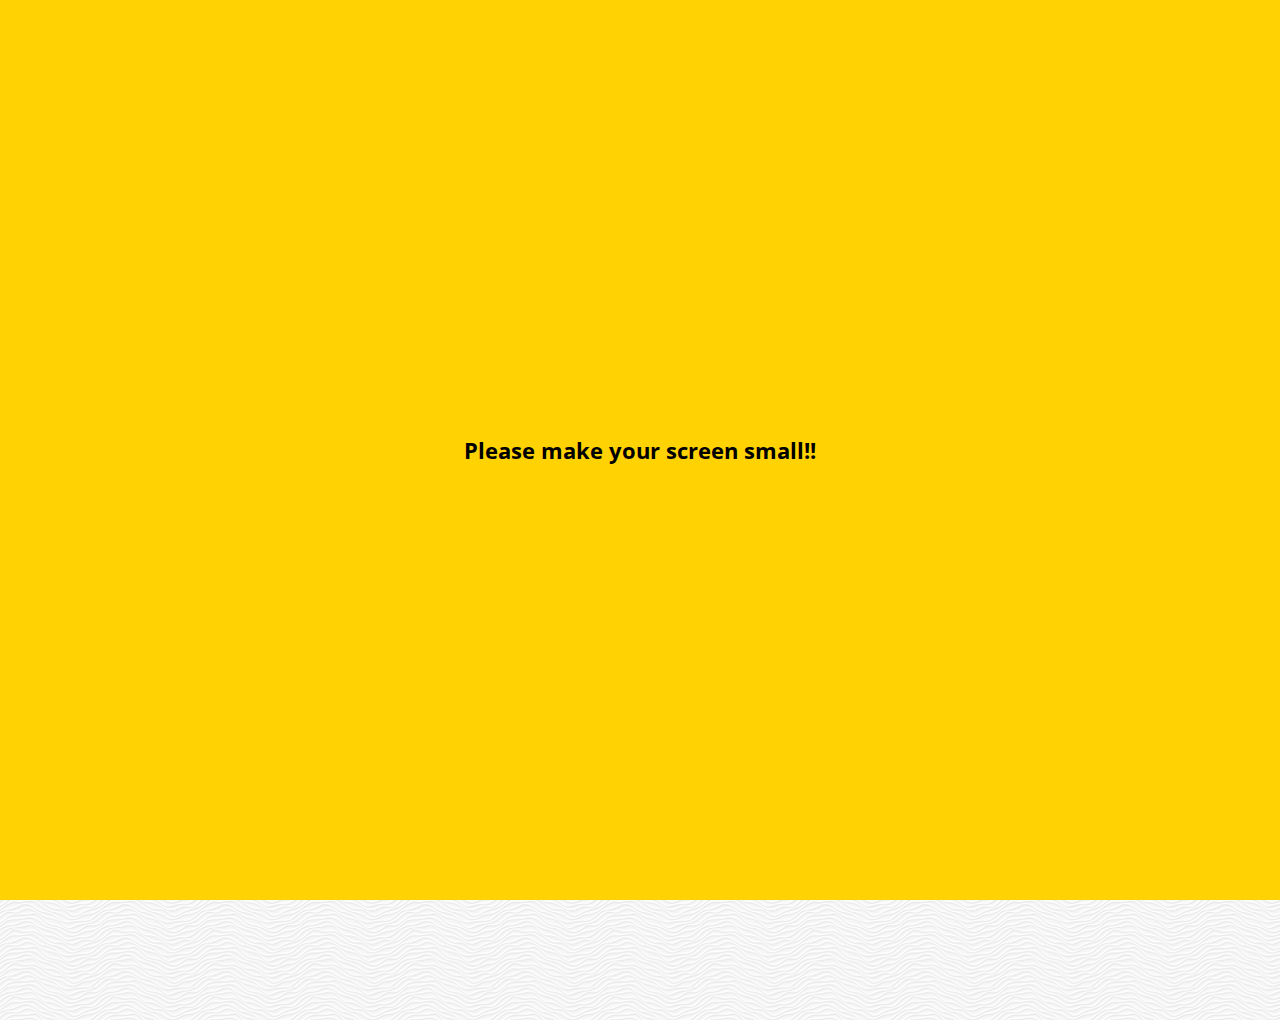
<file: chat.html>
<!DOCTYPE html>
<html lang="en">

<head>
    <meta charset="UTF-8">
    <meta name="viewport" content="width=device-width, initial-scale=1.0">
    <meta http-equiv="X-UA-Compatible" content="ie=edge">
    <link rel="stylesheet" href="./css/style.css">
    <link rel="stylesheet" href="https://use.fontawesome.com/releases/v5.8.1/css/all.css"
        integrity="sha384-50oBUHEmvpQ+1lW4y57PTFmhCaXp0ML5d60M1M7uH2+nqUivzIebhndOJK28anvf" crossorigin="anonymous">
    <title>Document</title>
</head>

<body class="chats-body">
    <div class="header-wrapper">
        <div class="status">
            <span class="status__time">11:08</span>
            <div class="status__icon-list">
                <i class="fas fa-clock"></i>
                <i class="fas fa-volume-mute"></i>
                <i class="fas fa-wifi"></i>
                <span class="status__icon">100%</soab>
                    <i class="fas fa-battery-full"></i>
            </div>

        </div>

        <header class="header">
            <div class="header__icon-list">
                <a href="more.html"> <i class="fas fa-arrow-left icon left-icon"></i></a>
                <span class="header__chats">Best Friend</span>
            </div>
            <div>
                <i class="fas fa-search icon"></i>
                <i class="fas fa-bars"></i>
            </div>

        </header>
    </div>

    <main class="chat">
        <div class="chat__timestamp">
            <sapn class="timestamp">FRIDAY, JANUARY 11,2019</sapn>
        </div>
        <ul class="chat__list">
            <li class="chat__message">
                <div class="chat__pic">
                    <img class="chat__mum" src="./mum.jpg">
                </div>
                <div class="chat__message-content">
                    <span class="message-content__talk">Congrats I love you!</span>
                    <span class="message-content__name">Best friend</span>
                </div>
            </li>
            <li class="chat__message-me">
                <span class="message-me__talk">Thank you see you soon!</span>
            </li>

            <li class="chat__message">
                <div class="chat__pic">
                    <img class="chat__mum" src="./mum.jpg">
                </div>
                <div class="chat__message-content">
                    <span class="message-content__talk">Congrats I love you!</span>
                    <span class="message-content__name">Best friend</span>
                </div>
            </li>
            <li class="chat__message-me">
                <span class="message-me__talk">Thank you see you soon!</span>
            </li>

        </ul>
    </main>

    <div class="chat-message-container">
        <input class="chat__write" type="text" placeholder="Send message">

        <div class="chat__left-column chat-icon">
            <i class="far fa-plus-square"></i>
        </div>
        <div class="chat__right-column chat-icon">
            <i class="far fa-smile"></i>
            <i class="fas fa-microphone"></i>
        </div>

    </div>

    <div class="bigScreen">
        <span class="bigScree__text">Please make your screen small!!</span>
    </div>


</body>

</html>
</file>
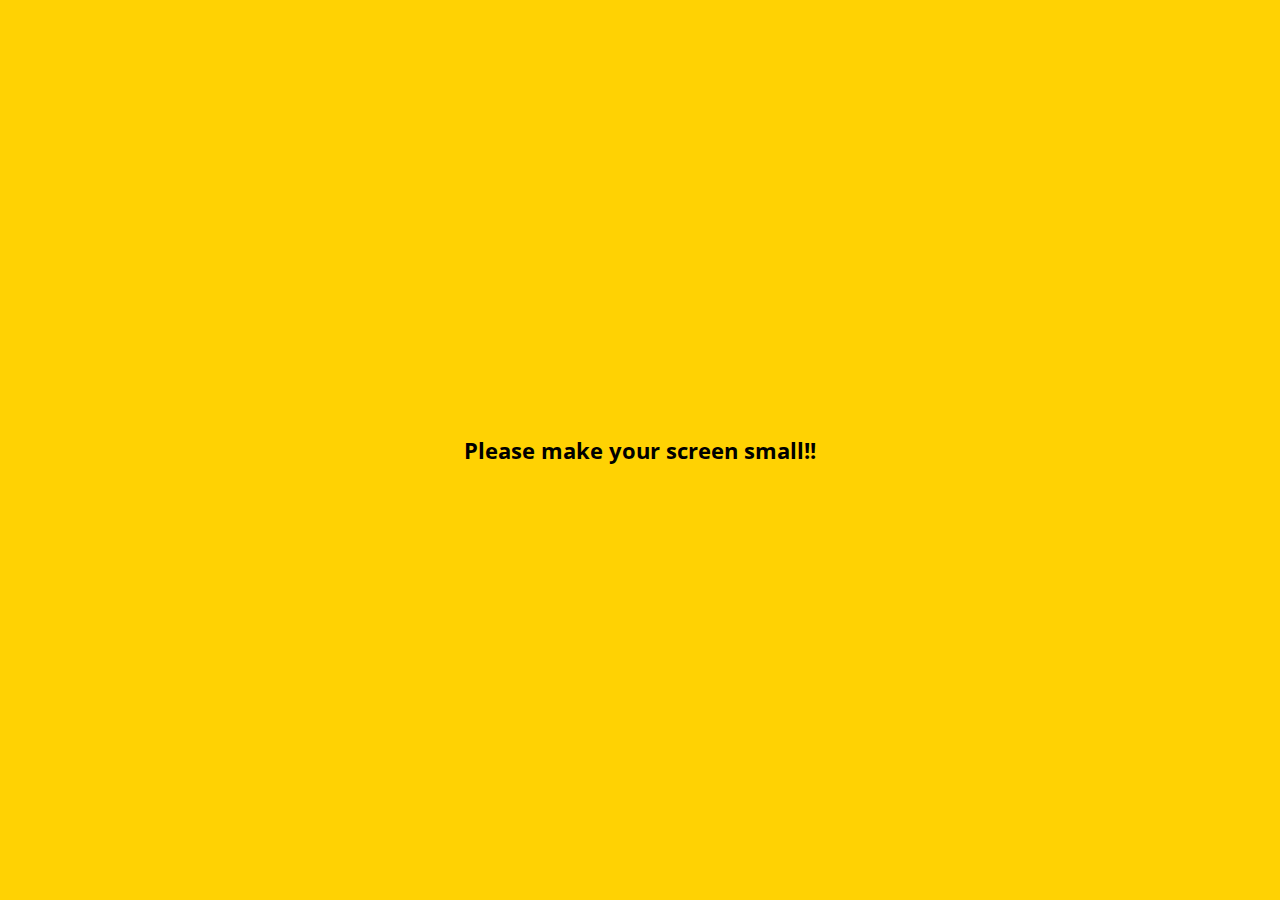
<file: find.html>
<!DOCTYPE html>
<html lang="en">

<head>
    <meta charset="UTF-8">
    <meta name="viewport" content="width=device-width, initial-scale=1.0">
    <meta http-equiv="X-UA-Compatible" content="ie=edge">
    <link rel="stylesheet" href="./css/style.css">
    <link rel="stylesheet" href="https://use.fontawesome.com/releases/v5.8.1/css/all.css"
        integrity="sha384-50oBUHEmvpQ+1lW4y57PTFmhCaXp0ML5d60M1M7uH2+nqUivzIebhndOJK28anvf" crossorigin="anonymous">
    <title>Document</title>
</head>

<body>

    <div class="status">

        <span class="status__time">11:08</span>
        <div class="status__icon-list">
            <i class="fas fa-clock"></i>
            <i class="fas fa-volume-mute"></i>
            <i class="fas fa-wifi"></i>
            <span class="status__icon">100%</soab>
                <i class="fas fa-battery-full"></i>
        </div>

    </div>

    <header class="header">

        <span class="header__chats">Find</span>
        <div class="header__icon-list">
            <i class="fas fa-search icon"></i>

            <i class="fas fa-cog icon"></i>
        </div>

    </header>



    <main class="icon-list find-icon-list">
        <div class="icon-list__column">
            <i class="fas fa-qrcode icon"></i>
            <span class="icon_name">QR Code</span>
        </div>
        <div class="icon-list__column">
            <i class="fas fa-user-plus icon"></i>
            <span class="icon_name">Add by Contacts</span>
        </div>
        <div class="icon-list__column">
            <i class="fas fa-passport icon"></i>
            <span class="icon_name">Add by ID</span>
        </div>
        <div class="icon-list__column">
            <i class="far fa-envelope icon"></i>
            <span class="icon_name">invite</span>

        </div>

    </main>

    <main class="main-find">
        <h5>Friend 14</h5>
        <div class="main">

            <div class="main__pic friend">
                <img class="main__mum" src="./mum.jpg">

                <div class="main__column">
                    <span class="main__column-name">Lynn</span>
                </div>
            </div>

            <div class="main__plus">
                <div class="main__plus-icon"><i class="fas fa-user-plus icon"></i></div>
            </div>
        </div>
    </main>

    </div>
    </div>





    <nav class="nav">

        <ul class="nav__list">

            <li class="nav__list-icon">
                <a class="Chats" href="friends.html">
                    <i class="far fa-user"></i>
                </a>
            </li>

            <li class="nav__list-icon">
                <a class="Chats" href="index.html">

                    <i class="far fa-comment"></i>
                </a>
            </li>

            <li class="nav__list-icon">
                <a class="Chats" href="find.html">
                    <i class="fas fa-search"></i>
                </a>
            </li>

            <li class="nav__list-icon">
                <a class="Chats" href="more.html">
                    <i class="fas fa-ellipsis-h"></i>
                </a>
            </li>

        </ul>

    </nav>
    <div class="bigScreen">
        <span class="bigScree__text">Please make your screen small!!</span>
    </div>

</body>

</html>
</file>
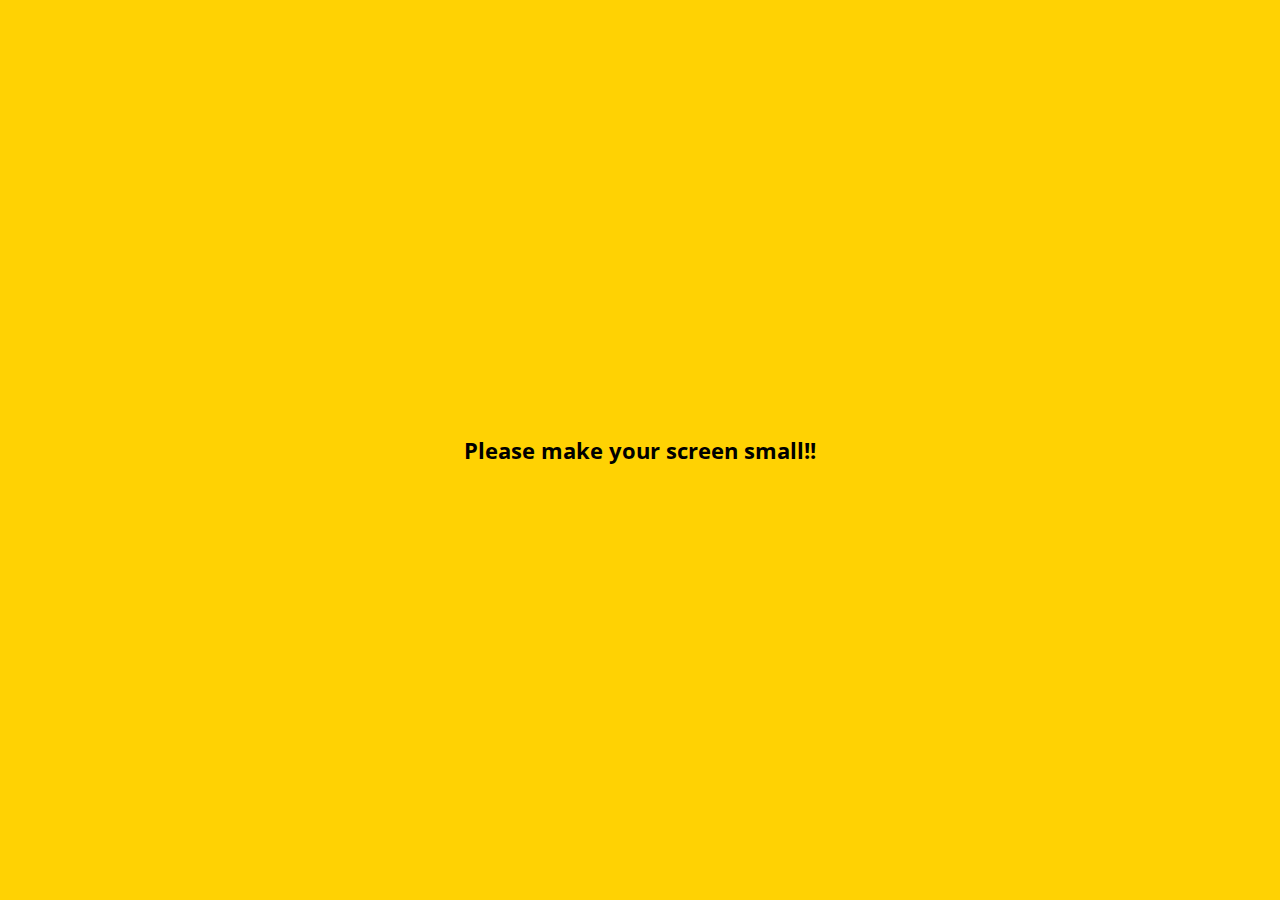
<file: friends.html>
<!DOCTYPE html>
<html lang="en">

<head>
    <meta charset="UTF-8">
    <meta name="viewport" content="width=device-width, initial-scale=1.0">
    <meta http-equiv="X-UA-Compatible" content="ie=edge">
    <link rel="stylesheet" href="./css/style.css">
    <link rel="stylesheet" href="https://use.fontawesome.com/releases/v5.8.1/css/all.css"
        integrity="sha384-50oBUHEmvpQ+1lW4y57PTFmhCaXp0ML5d60M1M7uH2+nqUivzIebhndOJK28anvf" crossorigin="anonymous">
    <title>Document</title>
</head>

<body>

    <div class="status">

        <span class="status__time">11:08</span>
        <div class="status__icon-list">
            <i class="fas fa-clock"></i>
            <i class="fas fa-volume-mute"></i>
            <i class="fas fa-wifi"></i>
            <span class="status__icon">100%</soab>
                <i class="fas fa-battery-full"></i>
        </div>

    </div>

    <header class="header">

        <span class="header__chats">Friends</span>
        <div class="header__icon-list">
            <i class="fas fa-search icon"></i>
            <i class="fas fa-cog icon"></i>
        </div>

    </header>

    <main class="main big-pic">

        <div class="main__pic">
            <img class="main__mum" src="./mum.jpg">

            <div class="main__column">
                <span class="main__column-name">Lynn</span>
                <span class="main__column-message">Going home!</span>
            </div>
        </div>
    </main>

    <main class="main__plus-friend-column">
        <h5>Plus friend</h5>
        <div class="main plus-friend">
            <div class="main__pic">
                <img class="main__mum" src="./mum.jpg">
                <span class="main__column-name">Lynn</span>

            </div>

        </div>
    </main>
    <main>
        <h5>Friend 14</h5>
        <div class="main">

            <div class="main__pic friend">
                <img class="main__mum" src="./mum.jpg">

                <div class="main__column">
                    <span class="main__column-name">Lynn</span>
                    <span class="main__column-message">Going home!</span>
                </div>
            </div>

            <div class="main__music">
                <div class="main__music-name">FTISLAND (FT NmadCoders) <i class="fas fa-play"></i> </div>
            </div>
        </div>
    </main>

    <nav class="nav">

        <ul class="nav__list">

            <li class="nav__list-icon">
                <a class="Chats" href="friends.html">
                    <i class="fas fa-user"></i>
                </a>
            </li>

            <li class="nav__list-icon">
                <a class="Chats" href="index.html">

                    <i class="far fa-comment"></i>
                </a>
            </li>

            <li class="nav__list-icon">
                <a class="Chats" href="find.html">
                    <i class="fas fa-search"></i>
                </a>
            </li>

            <li class="nav__list-icon">
                <a class="Chats" href="more.html">
                    <i class="fas fa-ellipsis-h"></i>
                </a>
            </li>

        </ul>

    </nav>
    <div class="bigScreen">
        <span class="bigScree__text">Please make your screen small!!</span>
    </div>

</body>

</html>
</file>
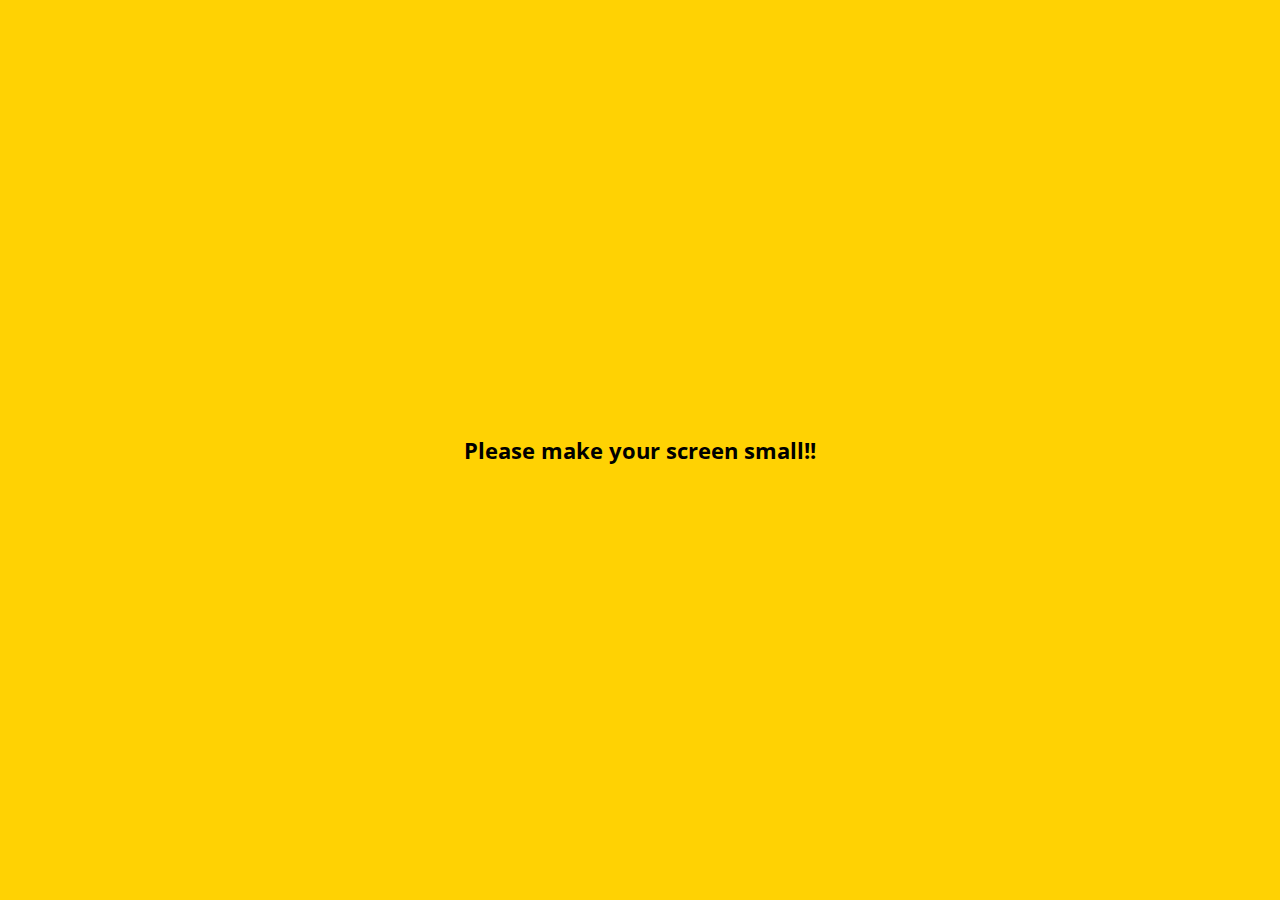
<file: more.html>
<!DOCTYPE html>
<html lang="en">

<head>
    <meta charset="UTF-8">
    <meta name="viewport" content="width=device-width, initial-scale=1.0">
    <meta http-equiv="X-UA-Compatible" content="ie=edge">
    <link rel="stylesheet" href="./css/style.css">
    <link rel="stylesheet" href="https://use.fontawesome.com/releases/v5.8.1/css/all.css"
        integrity="sha384-50oBUHEmvpQ+1lW4y57PTFmhCaXp0ML5d60M1M7uH2+nqUivzIebhndOJK28anvf" crossorigin="anonymous">
    <title>Document</title>
</head>

<body>

    <div class="status">

        <span class="status__time">11:08</span>
        <div class="status__icon-list">
            <i class="fas fa-clock"></i>
            <i class="fas fa-volume-mute"></i>
            <i class="fas fa-wifi"></i>
            <span class="status__icon">100%</soab>
                <i class="fas fa-battery-full"></i>
        </div>

    </div>

    <header class="header">

        <span class="header__chats">More</span>
        <div class="header__icon-list">
            <i class="fas fa-search icon"></i>
            <i class="fas fa-qrcode icon"></i>
            <a href="settings.html" class="settings"><i class="fas fa-cog icon"> </i></a>
        </div>

    </header>

    <main class="main big-pic">

        <div class="main__pic">
            <img class="main__mum" src="./mum.jpg">

            <div class="main__column">
                <span class="main__column-name">Lynn</span>
                <span class="main__column-message">Going home!</span>
            </div>

        </div>
        <div class="more-icon">
            <i class="far fa-comment-alt more-icon"></i>
        </div>
    </main>



    <main class="icon-list more-icon-middle-list">
        <div class="icon-list__columns">
            <i class="far fa-smile icon"></i>
            <span class="icon_name">Emoticons</span>
        </div>
        <div class="icon-list__columns">
            <i class="fas fa-brush icon"></i>
            <span class="icon_name">Themes</span>
        </div>
        <div class="icon-list__columns">
            <i class="fab fa-kickstarter-k icon "></i>
            <span class="icon_name">Account</span>
        </div>

    </main>

    <main class="more-top-line">
        <h5 class="Suggestions">Suggestions</h5>
        <div class="icon-list more-icon-middle-list">
            <div class="icon-list__columns ">
                <div class="more-icon-box">
                    <i class="fas fa-quote-right icon more-bottom-icon"></i>
                </div>
                <span class="icon_name">Kakao Story</span>
            </div>

            <div class="icon-list__columns">
                <div class="more-icon-box">
                    <i class="fas fa-beer icon more-bottom-icon"></i>
                </div>
                <span class="icon_name">Kakao friend</span>
            </div>

            <div class="icon-list__columns">
                <div class="more-icon-box">
                    <i class="fas fa-gamepad icon more-bottom-icon"></i>
                </div>
                <span class="icon_name">Friends Gem</span>
            </div>

        </div>
    </main>


    <nav class="nav">

        <ul class="nav__list">

            <li class="nav__list-icon">
                <a class="Chats" href="friends.html">
                    <i class="far fa-user"></i>
                </a>
            </li>

            <li class="nav__list-icon">
                <a class="Chats" href="index.html">

                    <i class="far fa-comment"></i>
                </a>
            </li>

            <li class="nav__list-icon">
                <a class="Chats" href="find.html">
                    <i class="fas fa-search"></i>
                </a>
            </li>

            <li class="nav__list-icon">
                <a class="Chats" href="more.html">
                    <i class="fas fa-ellipsis-h"></i>
                </a>
            </li>

        </ul>

    </nav>
    <div class="bigScreen">
        <span class="bigScree__text">Please make your screen small!!</span>
    </div>
</body>

</html>
</file>
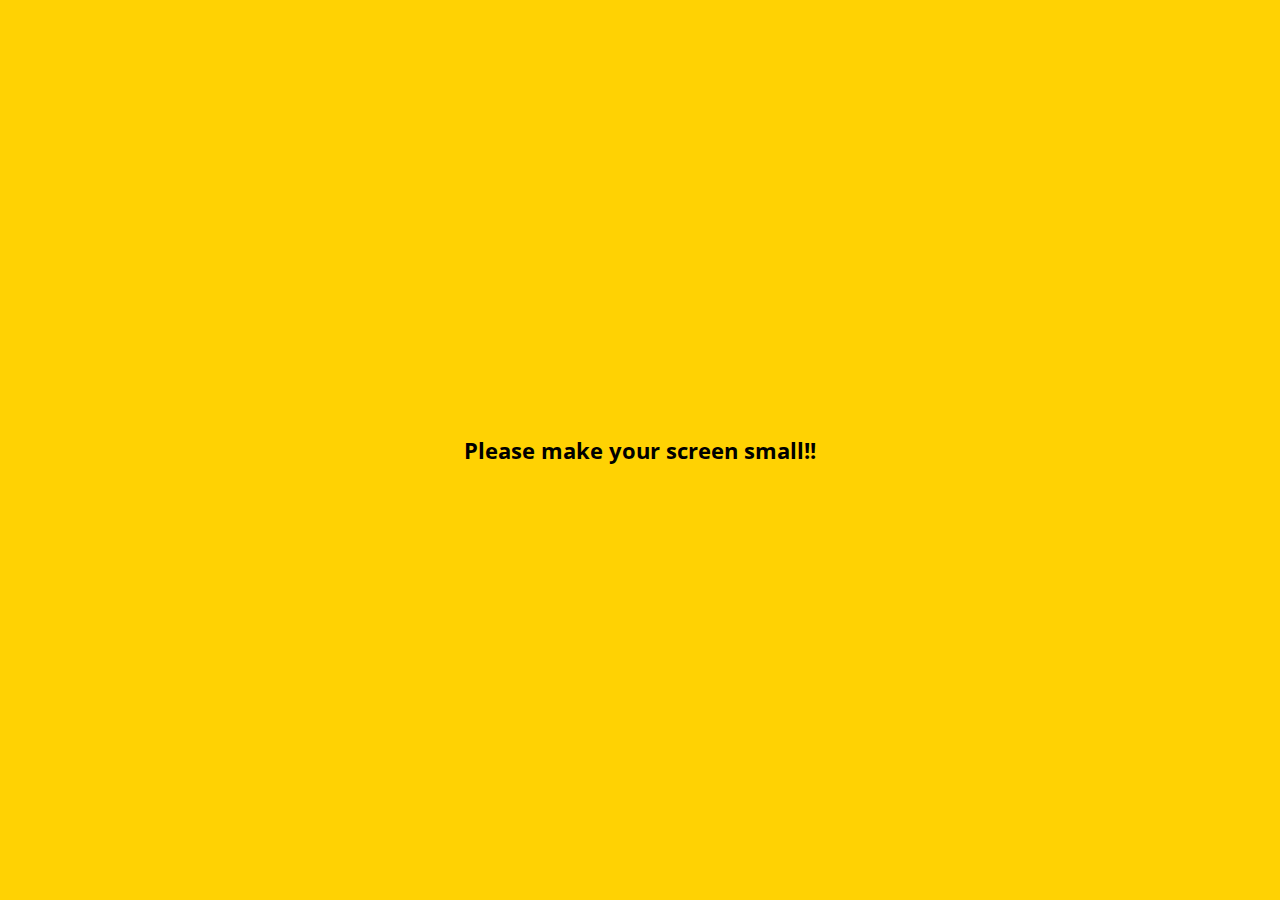
<file: settings.html>
<!DOCTYPE html>
<html lang="en">

<head>
    <meta charset="UTF-8">
    <meta name="viewport" content="width=device-width, initial-scale=1.0">
    <meta http-equiv="X-UA-Compatible" content="ie=edge">
    <link rel="stylesheet" href="./css/style.css">
    <link rel="stylesheet" href="https://use.fontawesome.com/releases/v5.8.1/css/all.css"
        integrity="sha384-50oBUHEmvpQ+1lW4y57PTFmhCaXp0ML5d60M1M7uH2+nqUivzIebhndOJK28anvf" crossorigin="anonymous">
    <title>Document</title>
</head>

<body>

    <div class="status">

        <span class="status__time">11:08</span>
        <div class="status__icon-list">
            <i class="fas fa-clock"></i>
            <i class="fas fa-volume-mute"></i>
            <i class="fas fa-wifi"></i>
            <span class="status__icon">100%</soab>
                <i class="fas fa-battery-full"></i>
        </div>
    </div>

    <header class="header">
        <div class="header__icon-list">
            <a href="more.html"> <i class="fas fa-arrow-left icon left-icon"></i></a>
            <span class="header__chats">Settings</span>
        </div>
        <i class="fas fa-search icon"></i>

    </header>
    <main class="set-border">
        <div class="set-list">
            <div class="set-list__column">
                <i class="fas fa-lock"></i>
                <span class="name">Privacy</span>
            </div>
            <div class="set-list__column">
                <i class="fas fa-bell"></i>
                <span class="name">Notifications</span>
            </div>
            <div class="set-list__column">
                <i class="far fa-user"></i>
                <span class="name">Friends</span>
            </div>
        </div>
    </main>

    <main class="set-list">
        <div class="set-list__column">
            <i class="fas fa-lock"></i>
            <span class="name">Privacy</span>
        </div>
        <div class="set-list__column">
            <i class="fas fa-bell"></i>
            <span class="name">Notifications</span>
        </div>
        <div class="set-list__column">
            <i class="far fa-user"></i>
            <span class="name">Friends</span>
        </div>
    </main>

    <div class="bigScreen">
        <span class="bigScree__text">Please make your screen small!!</span>
    </div>

</body>

</html>
</file>
<file: css/style.css>
@import "reset.css";
@import "nav.css";
@import "header.css";
@import "status.css";
@import "main.css";
@import "settings.css";
@import "chat.css";
@import "mobile.css";
@import url('https://fonts.googleapis.com/css?family=Open+Sans:300,400&display=swap');

* {
    box-sizing: border-box;
}

body {
    font-family: "Open Sans", -apple-system, BlinkMacSystemFont, 'Segoe UI',
        Roboto, Oxygen, Ubuntu, Cantarell, 'Open Sans', 'Helvetica Neue', sans-serif;
    padding: 15px;
    background-color: white;

}

a {
    color: inherit;
    text-decoration: none;
}

@keyframes fadein {
    from {
        opacity: 0;
        transform: translateY(50px);
    }

    to {
        opacity: 1;
    }
}

main {
    animation: fadein 0.5s ease-in-out;
}
</file>
